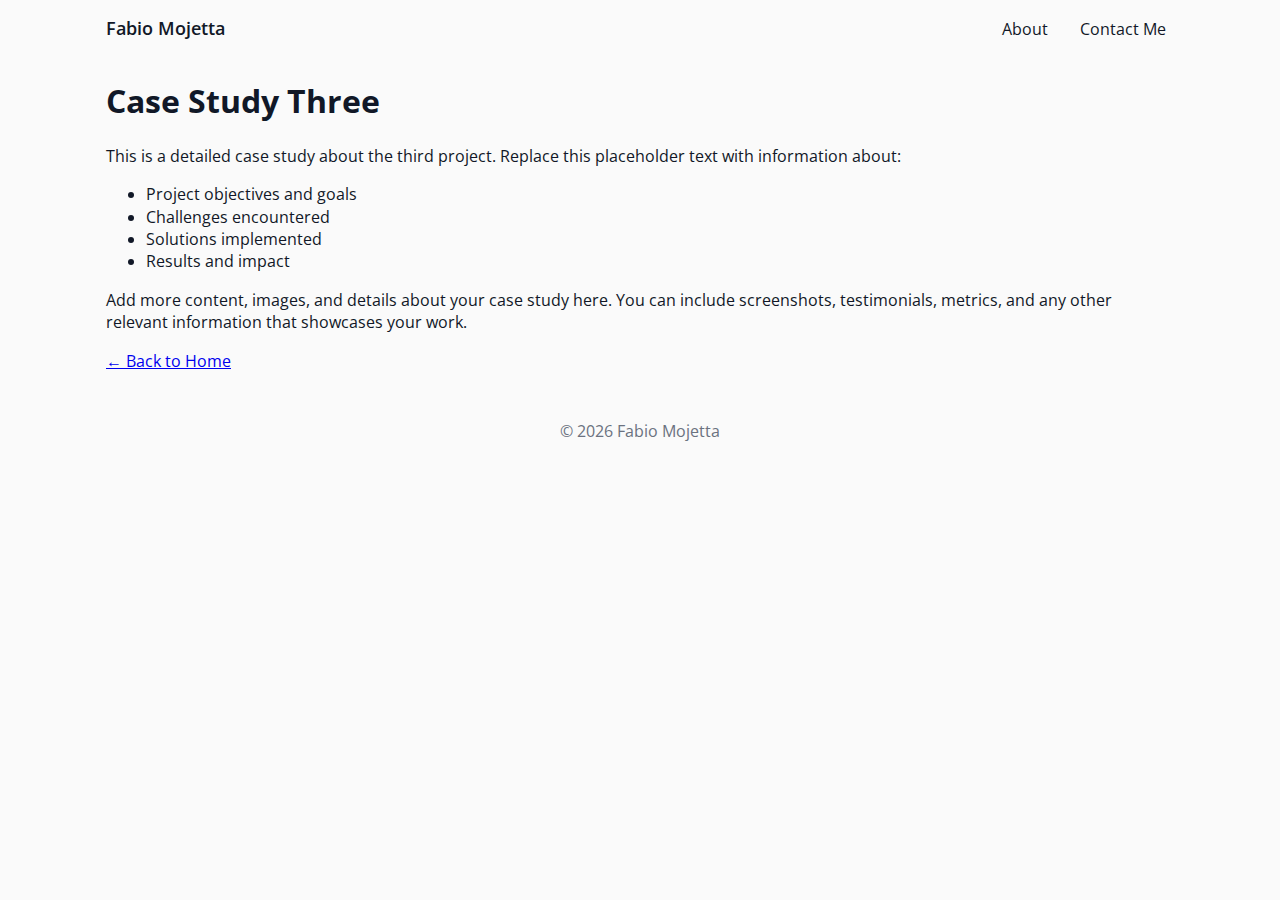
<file: case-study-three.html>
<!DOCTYPE html>
<html lang="en">
    <head>
        <meta charset="utf-8" />
        <meta name="viewport" content="width=device-width, initial-scale=1" />
        <title>Case Study Three - My Portfolio</title>
        <link rel="stylesheet" href="style.css" />
    </head>
    <body>
        <header class="site-header">
            <div class="container header-inner">
                <h1 class="site-title"><a href="index.html">Fabio Mojetta</a></h1>
                
                <nav class="site-nav" aria-label="Primary" id="siteNav">
                    <ul>
                        <li><a href="index.html#about">About</a></li>
                        <li><a href="mailto:fabiomojetta@gmail.com">Contact Me</a></li>
                    </ul>
                </nav>
            </div>
        </header>

        <main>
            <section class="container">
                <article>
                    <h1>Case Study Three</h1>
                    <p>This is a detailed case study about the third project. Replace this placeholder text with information about:</p>
                    <ul>
                        <li>Project objectives and goals</li>
                        <li>Challenges encountered</li>
                        <li>Solutions implemented</li>
                        <li>Results and impact</li>
                    </ul>
                    <p>Add more content, images, and details about your case study here. You can include screenshots, testimonials, metrics, and any other relevant information that showcases your work.</p>
                    <p><a href="index.html">← Back to Home</a></p>
                </article>
            </section>
        </main>

        <footer class="site-footer">
            <div class="container">© <span id="year"></span> Fabio Mojetta</div>
        </footer>

        <script>
            // Small script to set the current year
            document.getElementById('year').textContent = new Date().getFullYear();

            // Menu toggle for mobile
            const menuToggle = document.getElementById('menuToggle');
            const siteNav = document.getElementById('siteNav');
            
            menuToggle.addEventListener('click', () => {
                siteNav.classList.toggle('active');
                menuToggle.classList.toggle('active');
            });

            // Close menu when a link is clicked
            siteNav.querySelectorAll('a').forEach(link => {
                link.addEventListener('click', () => {
                    siteNav.classList.remove('active');
                    menuToggle.classList.remove('active');
                });
            });
        </script>
    </body>
</html>
</file>
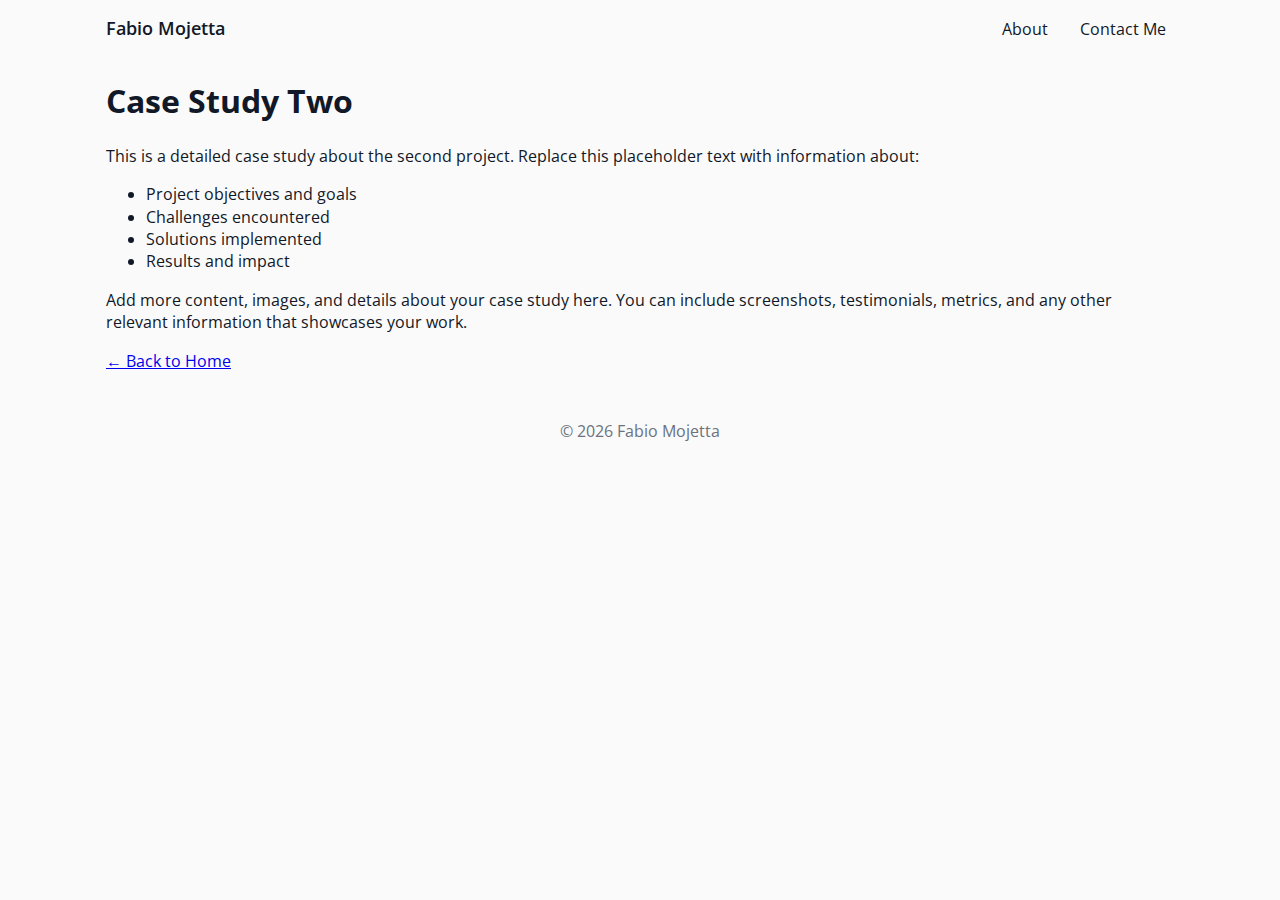
<file: case-study-two.html>
<!DOCTYPE html>
<html lang="en">
    <head>
        <meta charset="utf-8" />
        <meta name="viewport" content="width=device-width, initial-scale=1" />
        <title>Case Study Two - My Portfolio</title>
        <link rel="stylesheet" href="style.css" />
    </head>
    <body>
        <header class="site-header">
            <div class="container header-inner">
                <h1 class="site-title"><a href="index.html">Fabio Mojetta</a></h1>
                
                <nav class="site-nav" aria-label="Primary" id="siteNav">
                    <ul>
                        <li><a href="index.html#about">About</a></li>
                        <li><a href="mailto:fabiomojetta@gmail.com">Contact Me</a></li>
                    </ul>
                </nav>
            </div>
        </header>

        <main>
            <section class="container">
                <article>
                    <h1>Case Study Two</h1>
                    <p>This is a detailed case study about the second project. Replace this placeholder text with information about:</p>
                    <ul>
                        <li>Project objectives and goals</li>
                        <li>Challenges encountered</li>
                        <li>Solutions implemented</li>
                        <li>Results and impact</li>
                    </ul>
                    <p>Add more content, images, and details about your case study here. You can include screenshots, testimonials, metrics, and any other relevant information that showcases your work.</p>
                    <p><a href="index.html">← Back to Home</a></p>
                </article>
            </section>
        </main>

        <footer class="site-footer">
            <div class="container">© <span id="year"></span> Fabio Mojetta</div>
        </footer>

        <script>
            // Small script to set the current year
            document.getElementById('year').textContent = new Date().getFullYear();

            // Menu toggle for mobile
            const menuToggle = document.getElementById('menuToggle');
            const siteNav = document.getElementById('siteNav');
            
            menuToggle.addEventListener('click', () => {
                siteNav.classList.toggle('active');
                menuToggle.classList.toggle('active');
            });

            // Close menu when a link is clicked
            siteNav.querySelectorAll('a').forEach(link => {
                link.addEventListener('click', () => {
                    siteNav.classList.remove('active');
                    menuToggle.classList.remove('active');
                });
            });
        </script>
    </body>
</html>
</file>
<file: style.css>
@import url('https://fonts.googleapis.com/css2?family=Open+Sans:wght@400;600;700&display=swap');

.root,
*{
  box-sizing: border-box;
}

:root{
  --gap: 1.25rem;
  --bg: #fafafa;
  --card: #ffffff;
  --muted: #6b7280;
  --accent: #111827;
  --radius: 10px;
}

/* Global layout helpers */
html,body{
  height:100%;
}
body{
  margin:0;
  font-family: 'Open Sans', -apple-system, 'Segoe UI', Roboto, 'Helvetica Neue', Arial, sans-serif;
  background:var(--bg);
  color:var(--accent);
  -webkit-font-smoothing:antialiased;
  -moz-osx-font-smoothing:grayscale;
  line-height:1.4;
}

.container{
  max-width:1100px;
  margin:0 auto;
  padding:0 1rem;
}

/* Header */
.site-header{
  background:transparent;
  padding:1rem 0;
}
.header-inner{
  display:flex;
  align-items:center;
  justify-content:space-between;
  gap:var(--gap);
}
.site-title{
  font-size:1.125rem;
  margin:0;
}
.site-title a{
  color:var(--accent);
  text-decoration:none;
  font-weight:600;
}

.site-nav ul{
  list-style:none;
  margin:0;
  padding:0;
  display:flex;
  gap:1rem;
}
.site-nav a{
  color:var(--accent);
  text-decoration:none;
  padding:0.35rem 0.5rem;
  border-radius:6px;
  transition:background 0.15s ease, color 0.15s ease;
}
.site-nav a:hover{
  background:rgba(0,0,0,0.05);
}

/* Grid of case studies */
.case-grid{
  display:grid;
  gap:var(--gap);
  margin-top:2rem;
  grid-template-columns:repeat(3,1fr);
}

.case-study-link{
  text-decoration:none;
  display:block;
}
.case-study{
  position:relative;
  padding:1.25rem;
  border-radius:var(--radius);
  box-shadow:0 4px 14px rgba(16,24,40,0.04);
  min-height:280px;
  display:flex;
  flex-direction:column;
  justify-content:flex-start;
  overflow:hidden;
  background-size:cover;
  background-position:center;
  filter:grayscale(100%);
  transition:filter 0.4s ease;
}

.case-study::before{
  content:'';
  position:absolute;
  inset:0;
  background:linear-gradient(135deg, rgba(0, 0, 0, 0.5), rgba(0, 0, 0, 0.3));
  z-index:1;
  transition:opacity 0.4s ease;
}

.case-study:hover{
  filter:grayscale(0%);
}

.case-study:hover::before{
  opacity:0.25;
}

.case-study h2{
  margin:0 0 0.5rem 0;
  font-size:1.1rem;
  color:#ffffff;
  position:relative;
  z-index:2;
  text-shadow:0 2px 4px rgba(0, 0, 0, 0.3);
}

.case-excerpt{
  margin:0;
  color:#ffffff;
  font-size:0.95rem;
  position:relative;
  z-index:2;
  opacity:0;
  transform:translateY(10px);
  transition:opacity 0.4s ease, transform 0.4s ease;
  text-shadow:0 2px 8px rgba(0, 0, 0, 0.8), 0 1px 3px rgba(0, 0, 0, 0.5);
  line-height:1.5;
}

.case-study:hover .case-excerpt{
  opacity:1;
  transform:translateY(0);
}

/* About and contact sections (simple placeholders) */
.about, .contact{
  background:transparent;
  margin-top:2rem;
  padding-bottom:1.5rem;
}

.site-footer{
  text-align:center;
  padding:2rem 0;
  color:var(--muted);
}

/* Responsive rules */
@media (max-width: 900px){
  .case-grid{
    grid-template-columns:repeat(2,1fr);
  }
}

@media (max-width: 600px){
  .header-inner{
    flex-direction:column;
    align-items:flex-start;
  }
  .site-nav ul{
    width:100%;
    justify-content:flex-start;
    gap:0.5rem;
    margin-top:0.5rem;
  }
  .case-grid{
    grid-template-columns:1fr;
  }
}

/* --- Existing image overlay rules preserved below --- */
.image-container {
  position: relative;
  width: 100%;
  max-width: 400px; /* change this as needed */
  overflow: hidden;
}

.image-container img {
  display: block;
  width: 100%;
  height: auto;
  transition: transform 0.3s ease;
}

.image-container:hover img {
  transform: scale(1.05);
}

.overlay {
  position: absolute;
  inset: 0;
  background-color: rgba(0, 0, 0, 0.6);
  opacity: 0;
  transition: opacity 0.3s ease;
  display: flex;
  align-items: center;
  justify-content: center;
}

.image-container:hover .overlay {
  opacity: 1;
}

.overlay h2 {
  color: #fff;
  font-size: 1.5rem;
  text-align: center;
  margin: 0;
}
</file>
